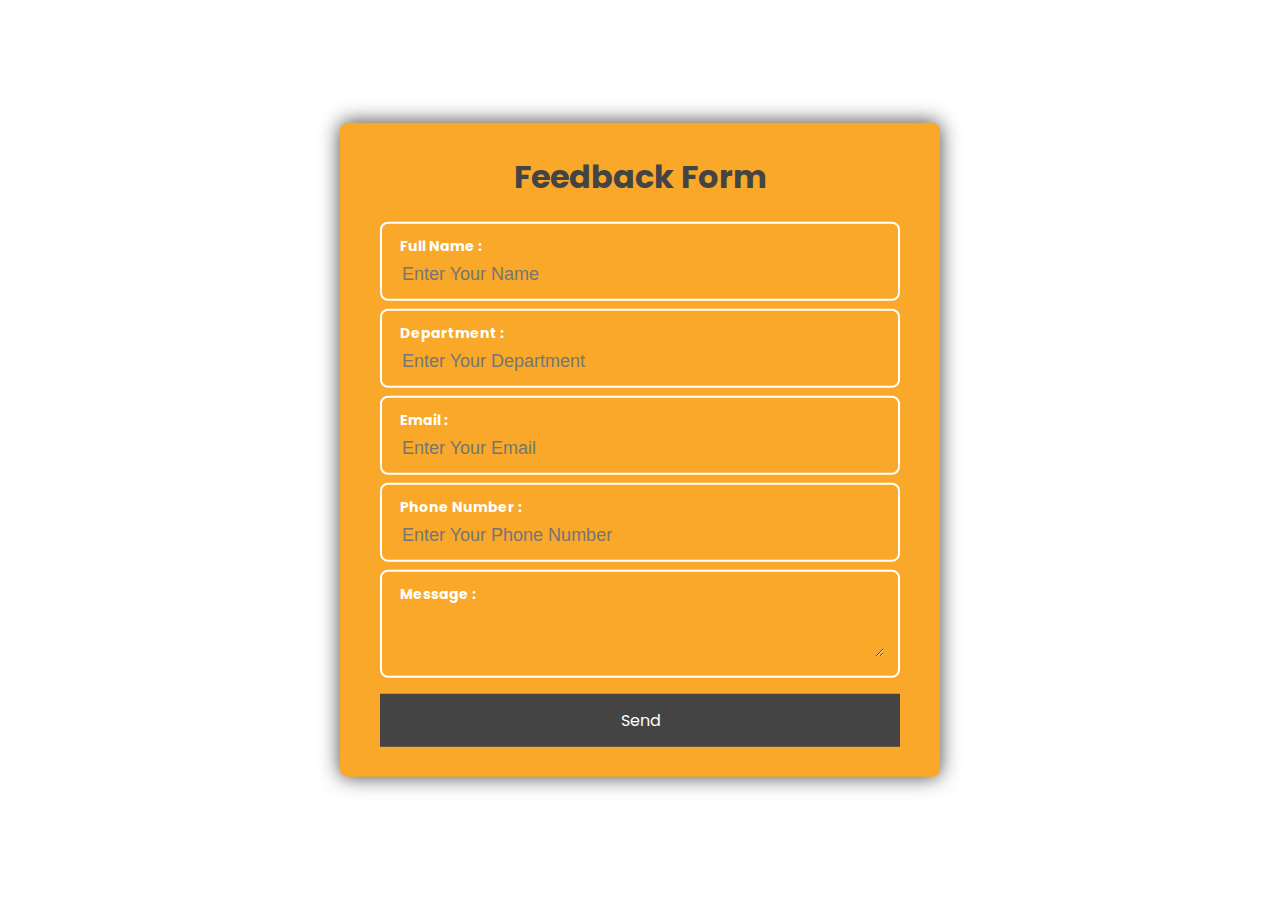
<file: login_page/dashboard_page/feedback_page/feedback.html>
<!DOCTYPE html>
<html lang="en" dir="ltr">
  <head>
    <meta charset="utf-8">
    <title></title>
    <link rel="stylesheet" href="style.css">
  </head>
  <body>
  <div class="contact-form">
    <h1>Feedback Form</h1>
    <div class="txtb">
      <label>Full Name :</label>
      <input type="text" name="" value="" placeholder="Enter Your Name">
    </div>
    
<div class="txtb">
      <label>Department :</label>
      <input type="text" name="" value="" placeholder="Enter Your Department">
    </div>

    <div class="txtb">
      <label>Email :</label>
      <input type="email" name="" value="" placeholder="Enter Your Email">
    </div>

    <div class="txtb">
      <label>Phone Number :</label>
      <input type="text" name="" value="" placeholder="Enter Your Phone Number">
    </div>

    <div class="txtb">
      <label>Message :</label>
      <textarea></textarea>
    </div>
    <a class="btn">Send</a>
  </div>
  </body>
</html>
</file>
<file: login_page/dashboard_page/feedback_page/style.css>
@import url("https://fonts.googleapis.com/css2?family=Poppins:wght@200;300;400;500;600;700;800&display=swap");


body{
  margin: 0;
  padding: 0;
  background-size: cover;
}
.contact-form{
  width: 85%;
  max-width: 600px;
  background: #f9a829;
  position: absolute;
  top: 50%;
  left: 50%;
  transform: translate(-50%,-50%);
  padding: 30px 40px;
  box-sizing: border-box;
  border-radius: 8px;
  text-align: center;
  box-shadow: 0 0 20px #444;
  font-family: "Poppins",sans-serif;
}
.contact-form h1{
  margin-top: 0;
  font-weight: bold;
  color: #444;
}
.txtb{
  border:2px solid #fff;
  margin: 8px 0;
  padding: 12px 18px;
  border-radius: 8px;
}
.txtb label{
  display: block;
  text-align: left;
  color: #fff;
  font-weight: bold;
  font-size: 14px;
}
.txtb input,.txtb textarea{
  width: 100%;
  border: none;
  background: none;
  outline: none;
  font-size: 18px;
  margin-top: 6px;
}
.btn{
  display: inline-block;
  background: #444;
  padding: 14px 0;
  color: white;
  cursor: pointer;
  margin-top: 8px;
  width: 100%;
}
</file>
